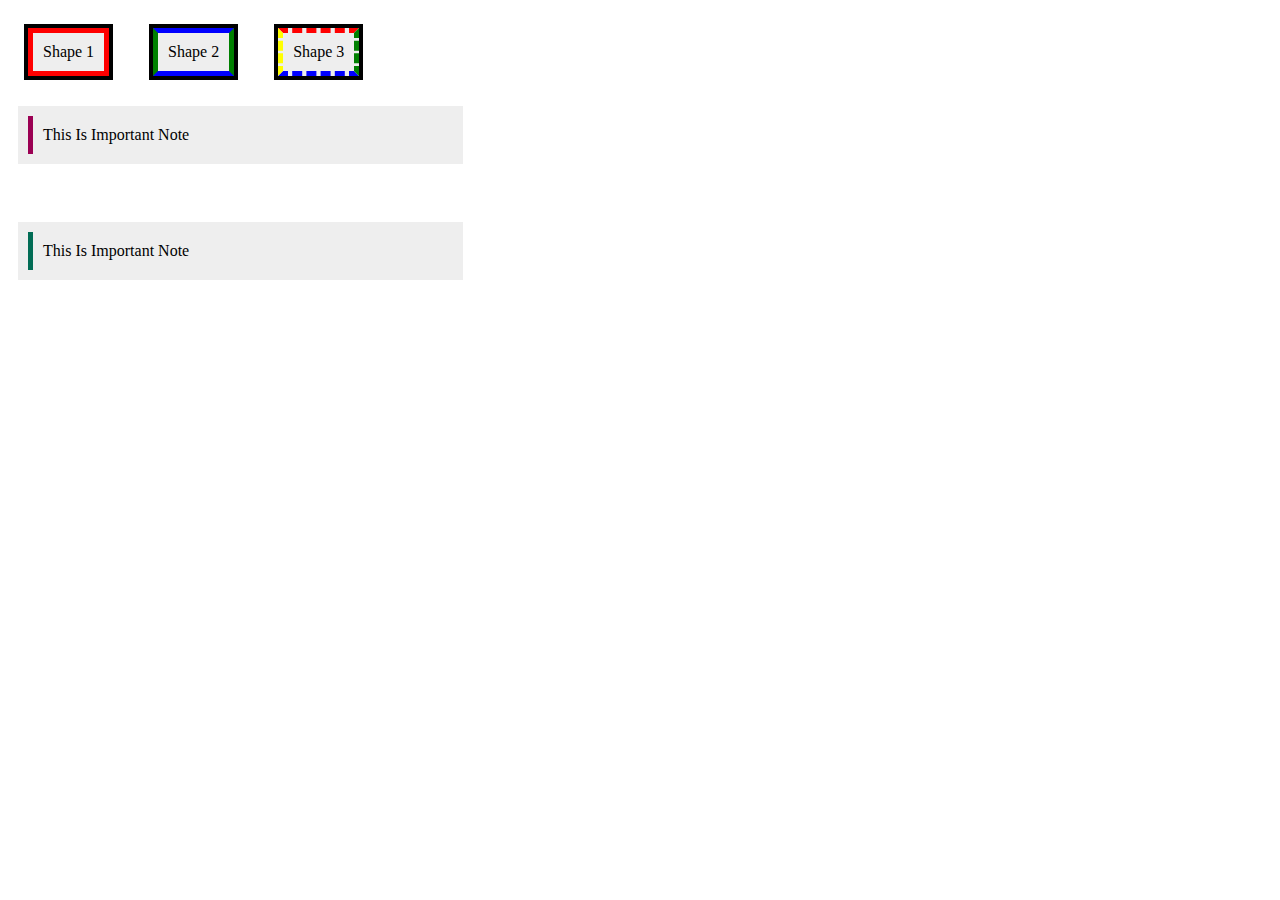
<file: Week1/For Lessons 09 To 12/index.html>
<!-- The Assignments From 09 To 12 -->

<!DOCTYPE html>
<html lang="en">
<head>
    <meta charset="UTF-8">
    <meta name="viewport" content="width=device-width, initial-scale=1.0">
    <title>Assignment-3</title>
    <link rel="stylesheet" href="css/master.css">
</head>
<body>
    <div class="shape1"> Shape 1</div>
    <div class="shape2"> Shape 2</div>
    <div class="shape3"> Shape 3</div>

    <div class="note"> This Is Important Note</div>
    <div class="note1"> This Is Important Note</div>
    <div class="note2"> This Is Important Note</div>
</body>
</html>
</file>
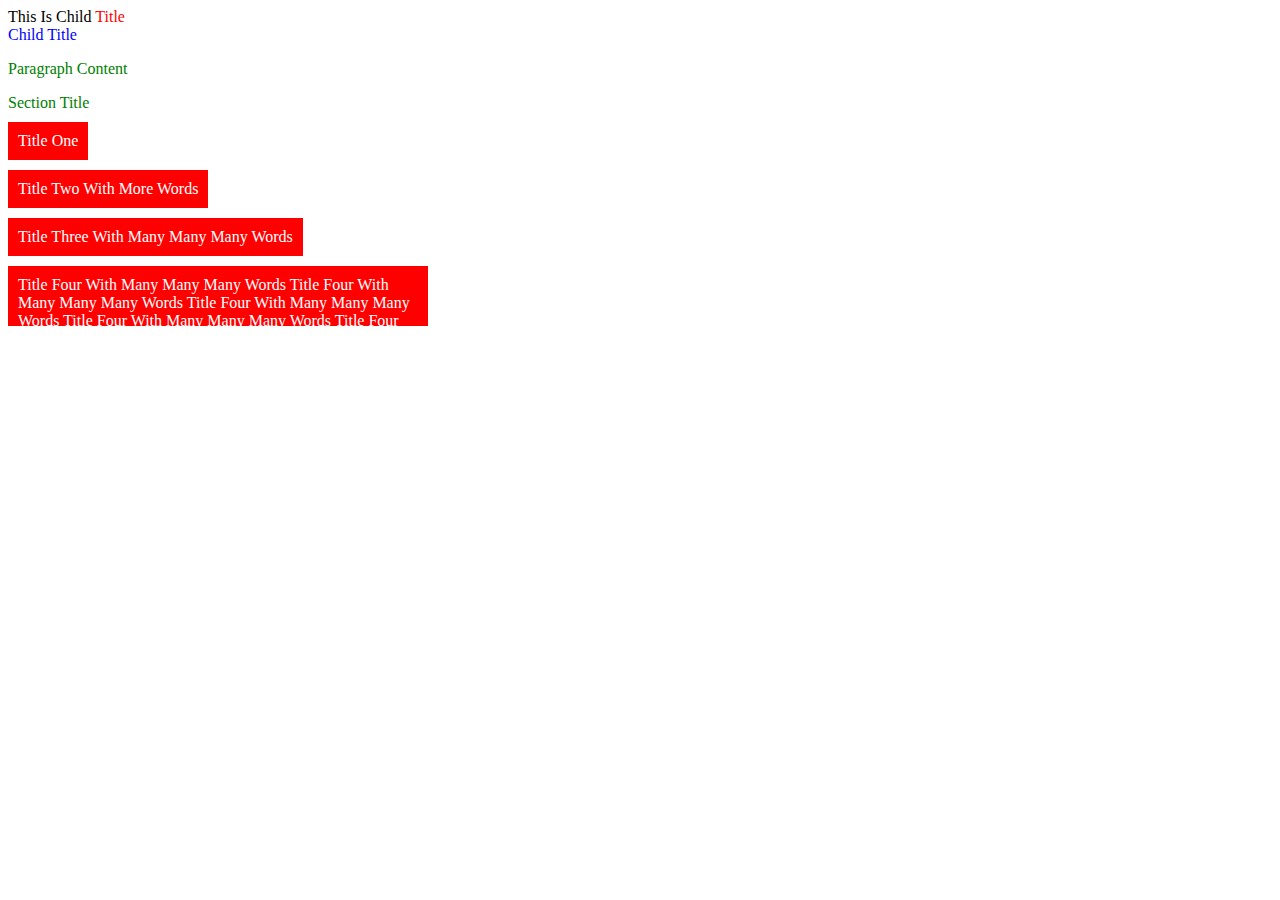
<file: Week2/For Lessons 13 To 16/index.html>
<!-- The Assignments From 13 To 16 -->

 <!DOCTYPE html>
 <html lang="en">
 <head>
     <meta charset="UTF-8">
     <meta name="viewport" content="width=device-width, initial-scale=1.0">
     <title>Assignment-4</title>
     <link rel="stylesheet" href="css/master.css">
 </head>
 <body>
     <!-- 01 -->
     <div class="parent">
         <div class="child">This Is Child 
             <span class="title">Title</span>
         </div>
         <span class="title">Child Title</span>
         <p>Paragraph Content</p>
       </div>
       <div class="title">Section Title</div>
 
     <!-- 02 -->
     <div class="dimension">Title One</div>
     <div class="dimension">Title Two With More Words </div>
     <div class="dimension">Title Three With Many Many Many Words </div>
     <div class="dimension">Title Four With Many Many Many Words Title Four With Many Many Many Words Title Four With Many Many Many Words Title Four With Many Many Many Words Title Four With Many Many Many WordsTitle Four With Many Many Many WordsTitle Four With Many Many Many WordsTitle Four With Many Many Many Words </div>
     
 </body>
 </html>
</file>
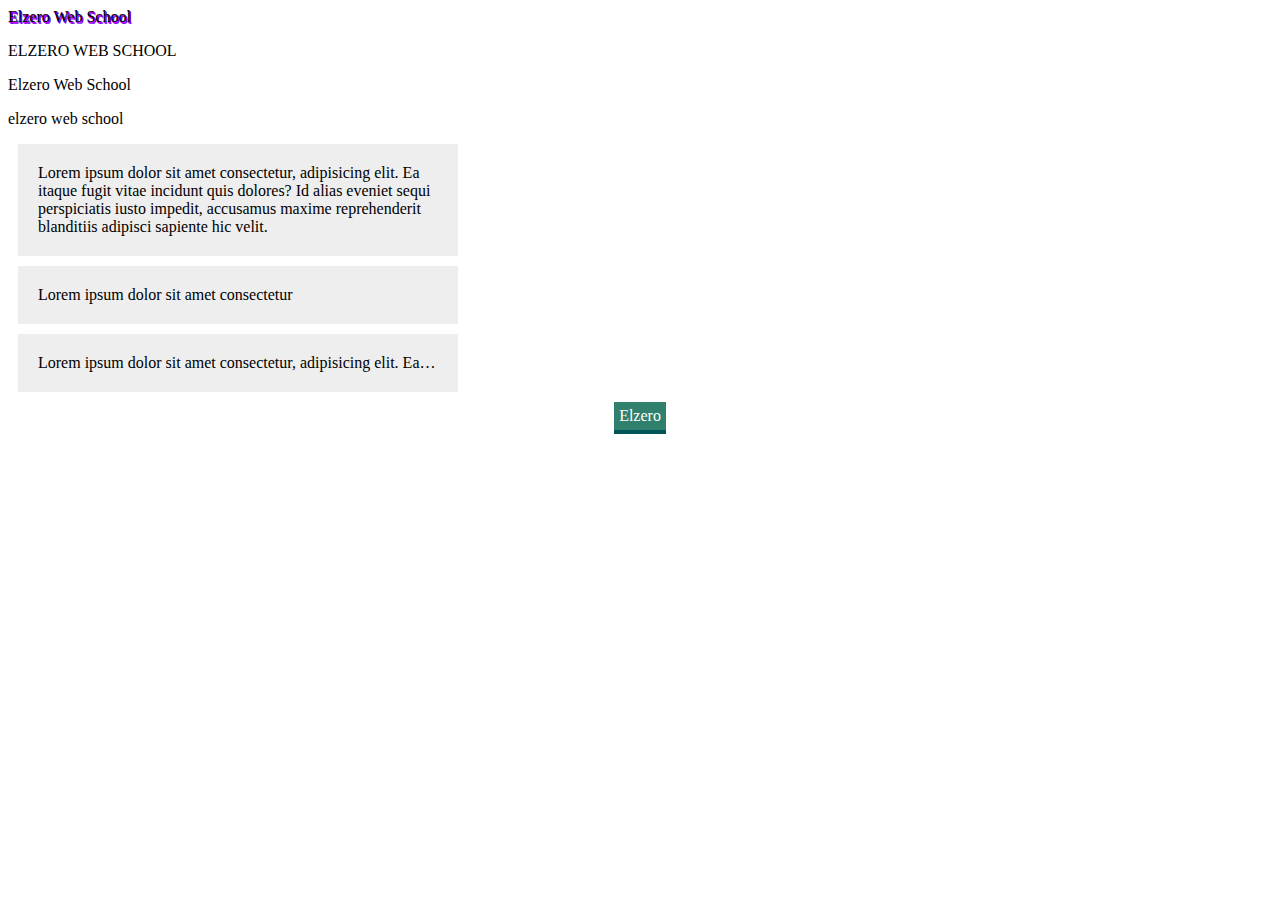
<file: Week2/For Lessons 17 To 21/index.html>
<!-- The Assignments From 17 To 21 -->

 <!DOCTYPE html>
 <html lang="en">
 <head>
    <meta charset="UTF-8">
    <meta name="viewport" content="width=device-width, initial-scale=1.0">
    <title>Assignment-5</title>
    <link rel="stylesheet" href="css/master.css">
 </head>
 <body>
    <!-- 01 -->
    <div class="shadow"> Elzero Web School </div>

    <!-- 02 -->
    <p class="one">elzero Web school</p>
    <p class="two">elzero Web school</p>
    <p class="three">elzero Web school</p>

    <!-- 03 -->
    <div class="over">
        Lorem ipsum dolor sit amet consectetur, adipisicing elit.
        Ea itaque fugit vitae incidunt quis dolores? Id alias
        eveniet sequi perspiciatis iusto impedit,
        accusamus maxime reprehenderit blanditiis adipisci sapiente hic velit.
      </div>
      <div class="over">
        Lorem ipsum dolor sit amet consectetur
      </div>
      <div class="flow">
        Lorem ipsum dolor sit amet consectetur, adipisicing elit.
        Ea itaque fugit vitae incidunt quis dolores? Id alias
        eveniet sequi perspiciatis iusto impedit,
        accusamus maxime reprehenderit blanditiis adipisci sapiente hic velit.
      </div>

      <!-- 04 -->
      <a href="https://elzero.org">elzero</a>
 </body>
 </html>
</file>
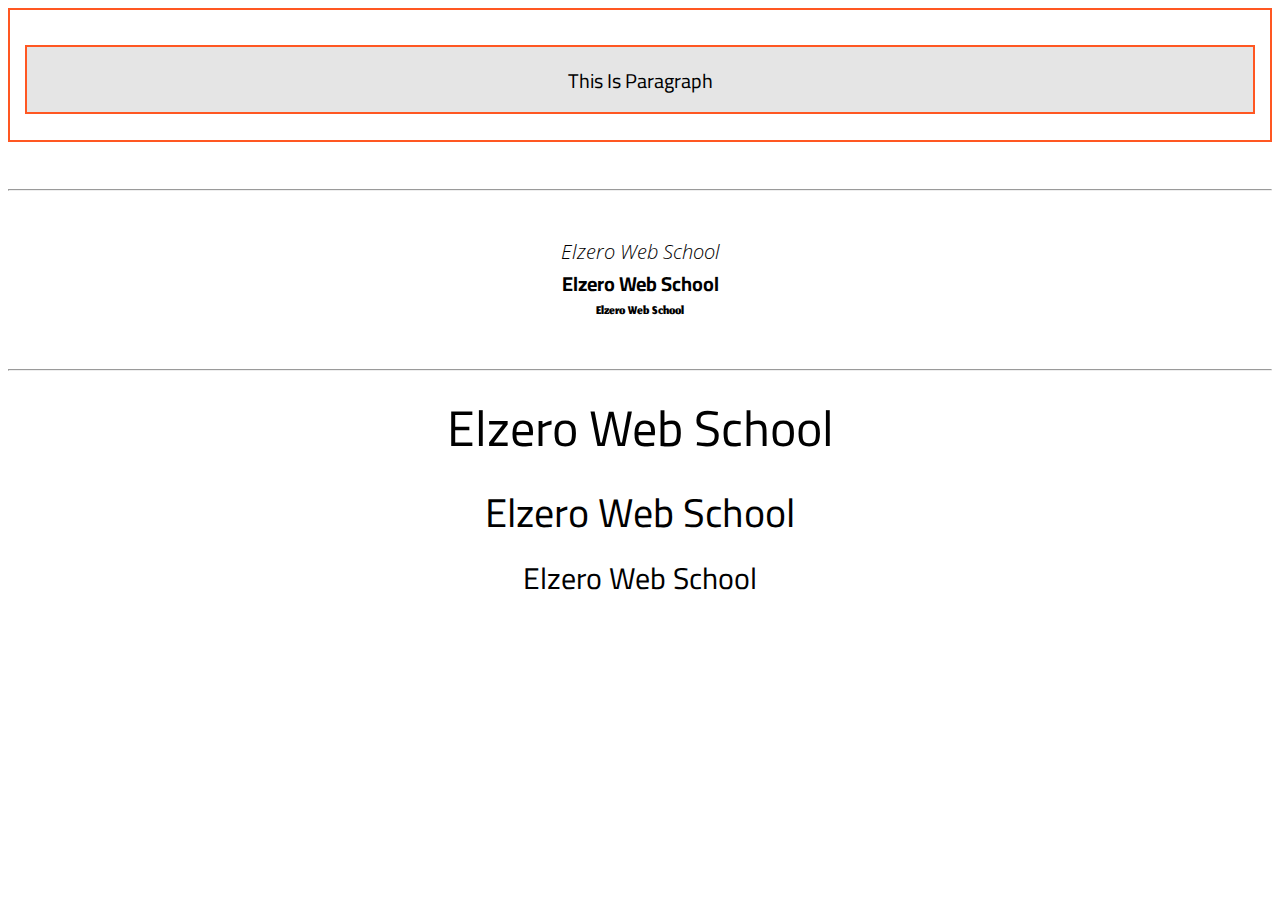
<file: Week2/For Lessons 22 To 26/index.html>
<!-- The Assignments From 22 To 26 -->

<!DOCTYPE html>
<html lang="en">
<head>
    <meta charset="UTF-8">
    <meta name="viewport" content="width=device-width, initial-scale=1.0">
    <title>Assignment-6</title>
    <link rel="stylesheet" href="css/master.css">
    <link rel="preconnect" href="https://fonts.googleapis.com">
    <link rel="preconnect" href="https://fonts.gstatic.com" crossorigin>
    <link href="https://fonts.googleapis.com/css2?family=Cairo&family=Open+Sans:ital,wght@1,300&display=swap" rel="stylesheet">
    <link rel="preconnect" href="https://fonts.googleapis.com">
    <link rel="preconnect" href="https://fonts.gstatic.com" crossorigin>
    <link href="https://fonts.googleapis.com/css2?family=Cairo&family=Jomhuria&display=swap" rel="stylesheet">
</head>
<body>
    <!-- ----01---- -->
    <div class="p">
        <p>This Is Paragraph</p>
    </div> <br><hr><br>

    <!-- ----02---- -->
    <div class="f1"> Elzero Web School </div>
    <div class="f2"> Elzero Web School </div>
    <div class="f3"> Elzero Web School </div>  <br><hr>

    <!-- ----03---- -->
    <div class="f4"> Elzero Web School </div>
    <div class="f5"> Elzero Web School </div>
    <div class="f6"> Elzero Web School </div>  <br>
</body>
</html>
</file>
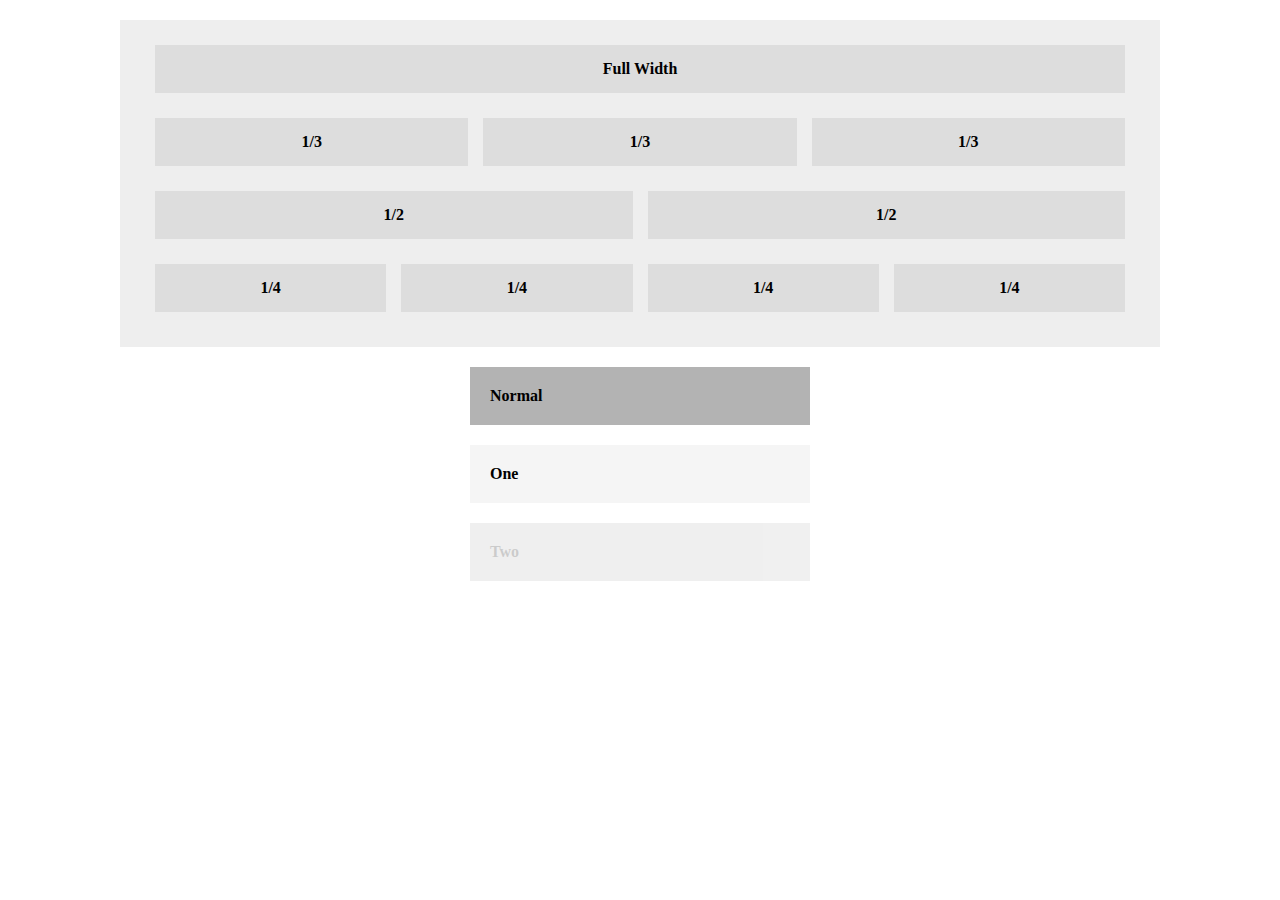
<file: Week3/For Lessons 27 To 29/index.html>
<!-- The Assignments From 27 To 29 -->

 <!DOCTYPE html>
 <html lang="en">
 <head>
    <meta charset="UTF-8">
    <meta name="viewport" content="width=device-width, initial-scale=1.0">
    <title>Assignment-7</title>
    <!-- CSS Style -->
    <link rel="stylesheet" href="css/master.css">    
 </head>
 <body>
    <!-- 01 -->
    <div class="parent">
        <div class="l1">Full Width</div>
        <div class="l2"> 1/3 </div>
        <div class="l2"> 1/3 </div>
        <div class="l2"> 1/3 </div> 
        <div class="l3"> 1/2 </div>
        <div class="l3"> 1/2 </div> 
        <div class="l4"> 1/4 </div>
        <div class="l4"> 1/4 </div>
        <div class="l4"> 1/4 </div>
        <div class="l4"> 1/4 </div>
        <p class="clear"></p>
    </div>

    <!-- 02 -->
    <div class="normal">Normal</div>
    <div class="one">One</div>
    <div class="two">Two</div>
 </body>
 </html>
</file>
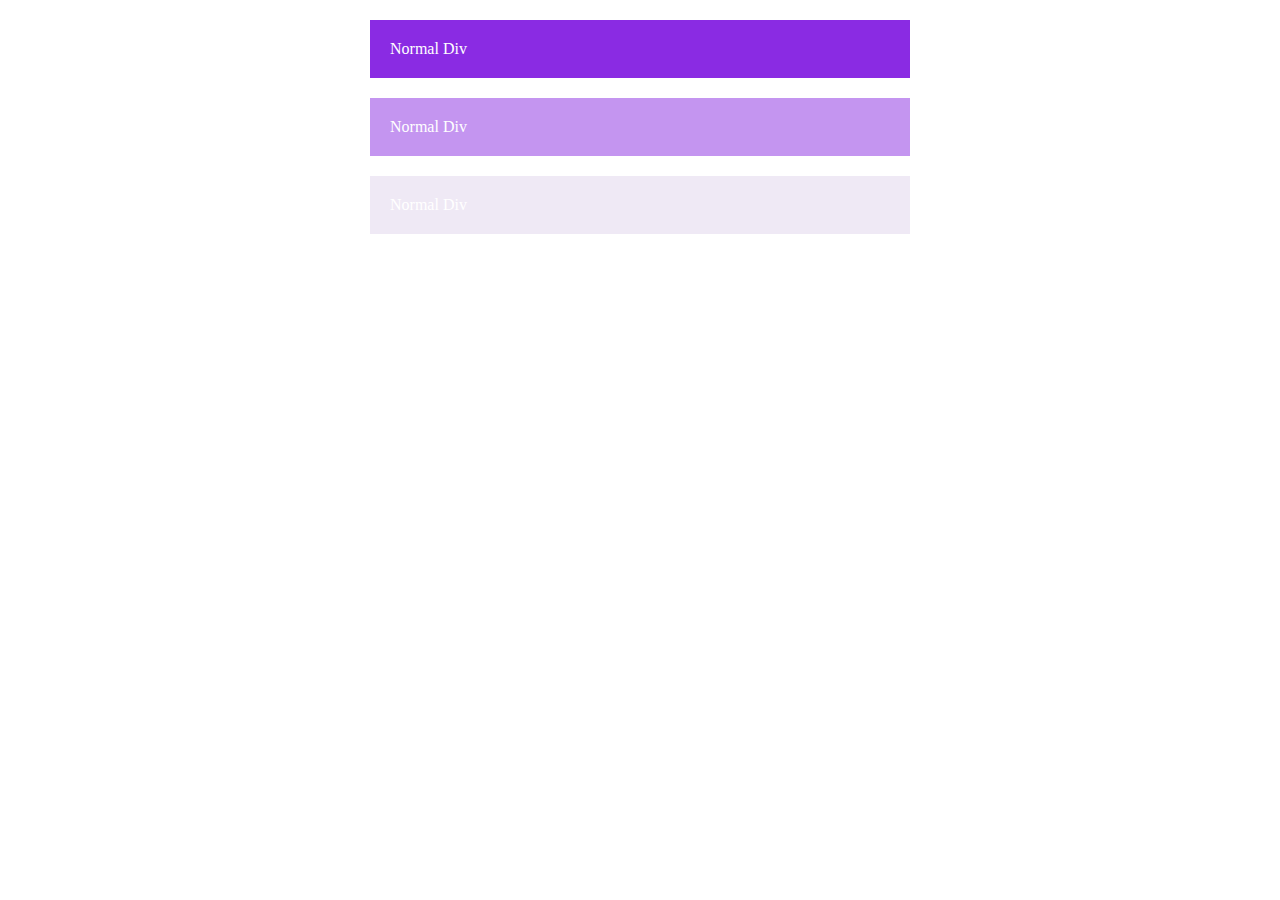
<file: Week1/For Lessons 05 To 08/assign-1.html>
<!-- The Assignments From 05 To 08 -->

<!DOCTYPE html>
<html lang="en">
<head>
    <meta charset="UTF-8">
    <title>Assignment-2</title>
    <link rel="stylesheet" href="css/assign-1.css">
</head>
<body>
    <!-- 01 -->
        <div class="assign-1-shape-1 assign-1">Normal Div</div>
        <div class="assign-1-shape-2 assign-1">Normal Div</div>
        <div class="assign-1-shape-3 assign-1">Normal Div</div> 
</body>
</html>
</file>
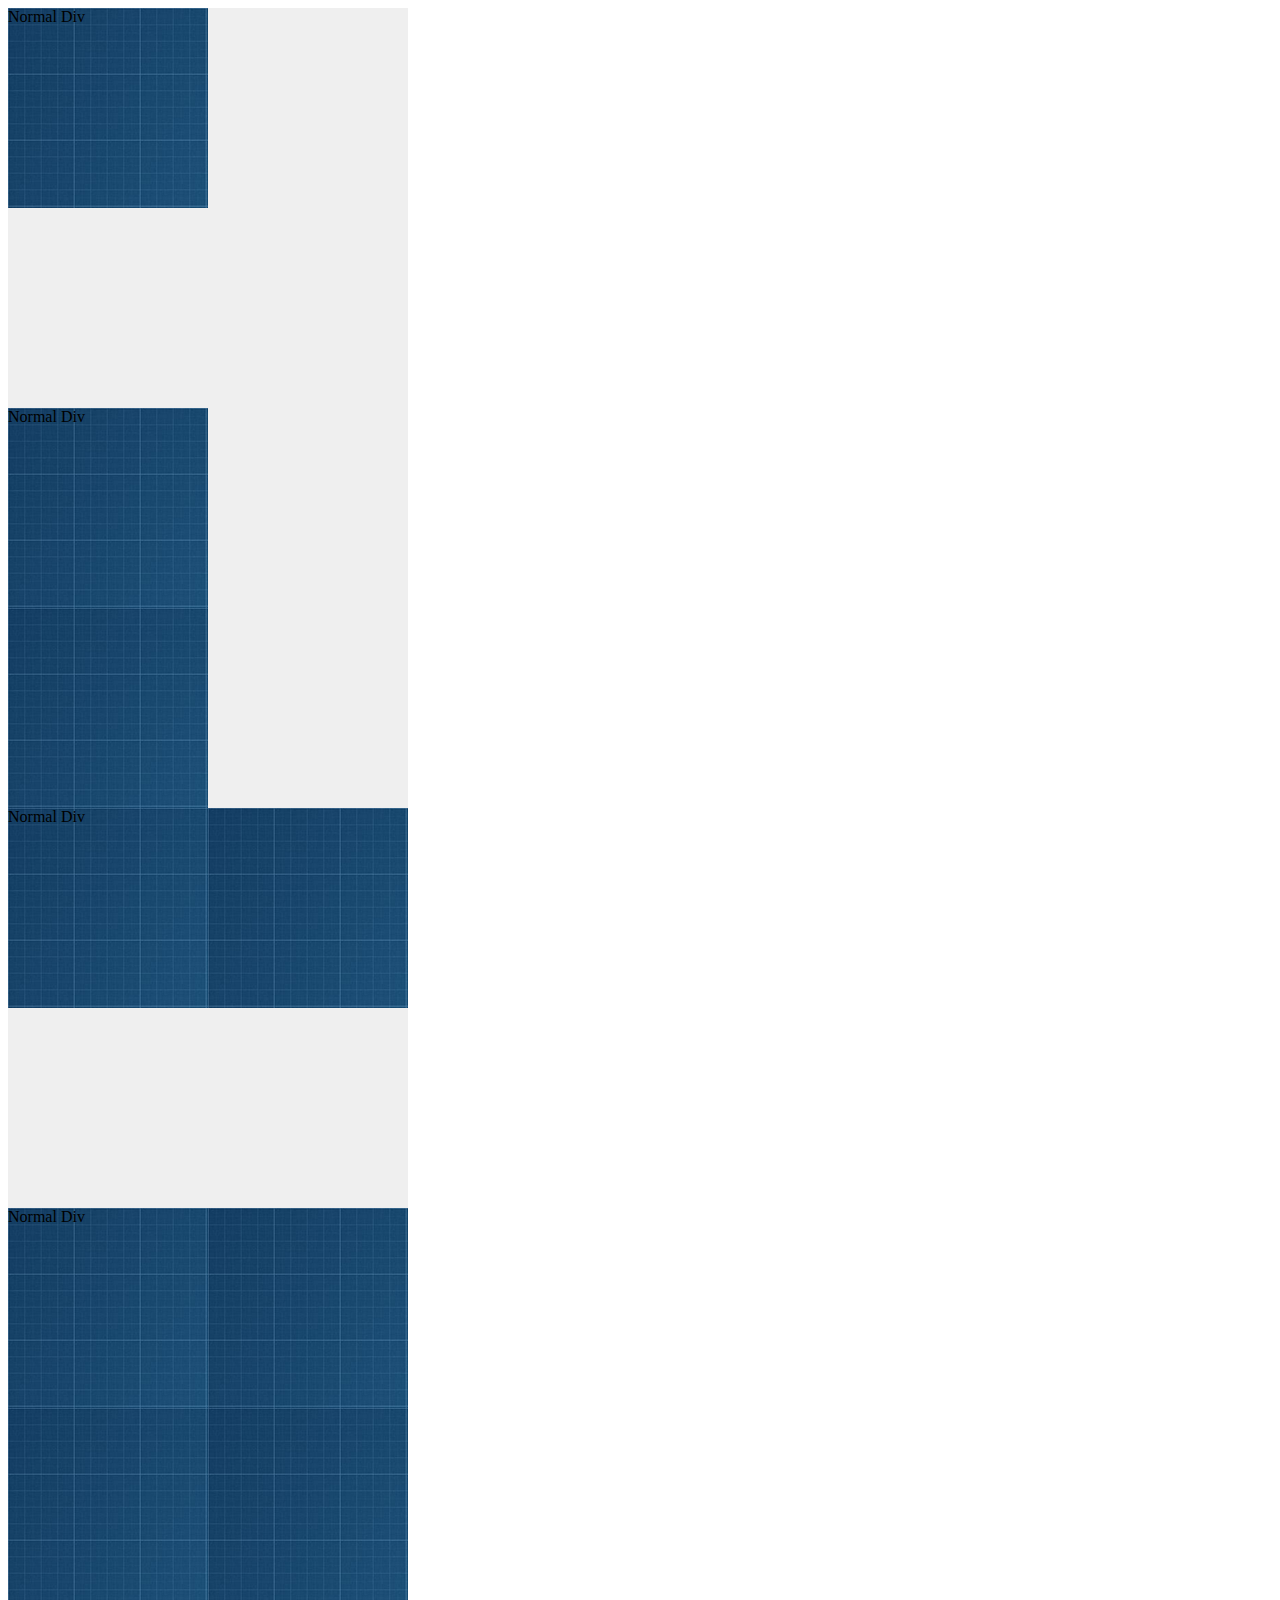
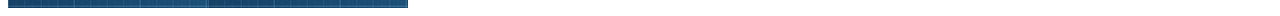
<file: Week1/For Lessons 05 To 08/assign-2.html>
<!-- The Assignments From 05 To 08 -->

<!DOCTYPE html>
<html lang="en">
<head>
    <meta charset="UTF-8">
    <title>Assignment-2</title>
    <link rel="stylesheet" href="css/assign-2.css">
</head>
<body>
    <!-- 02 -->
        <div class="assign-2-shape-1">Normal Div</div>
        <div class="assign-2-shape-2">Normal Div</div> 
        <div class="assign-2-shape-3">Normal Div</div>
        <div class="assign-2-shape-4">Normal Div</div>
</body>
</html>
</file>
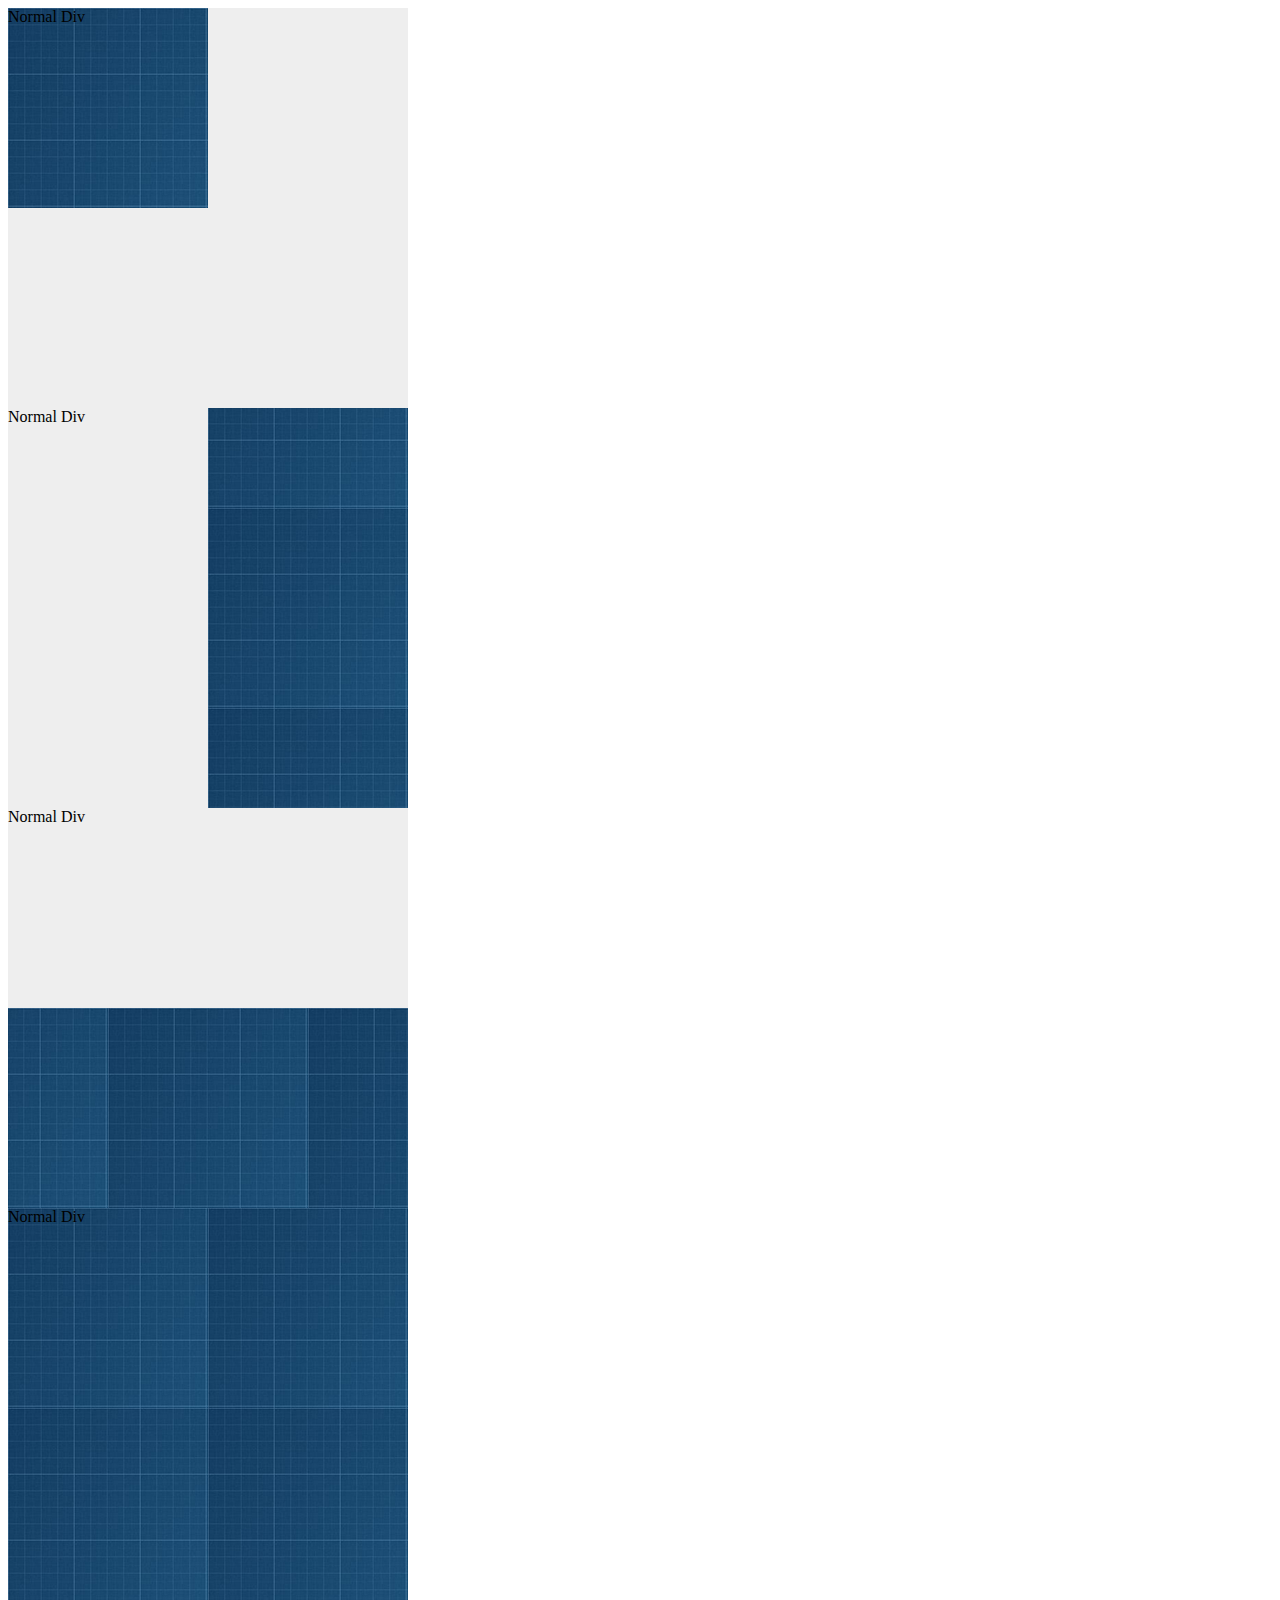
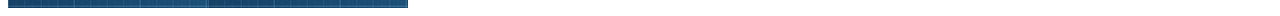
<file: Week1/For Lessons 05 To 08/assign-3.html>
<!-- The Assignments From 05 To 08 -->

<!DOCTYPE html>
<html lang="en">
<head>
    <meta charset="UTF-8">
    <title>Assignment-2</title>
    <link rel="stylesheet" href="css/assign-3.css">
</head>
<body>
    <!-- 03 -->
        <div class="assign-3-shape-1">Normal Div</div>
        <div class="assign-3-shape-2">Normal Div</div> 
        <div class="assign-3-shape-3">Normal Div</div>
        <div class="assign-3-shape-4">Normal Div</div> 
</body>
</html>
</file>
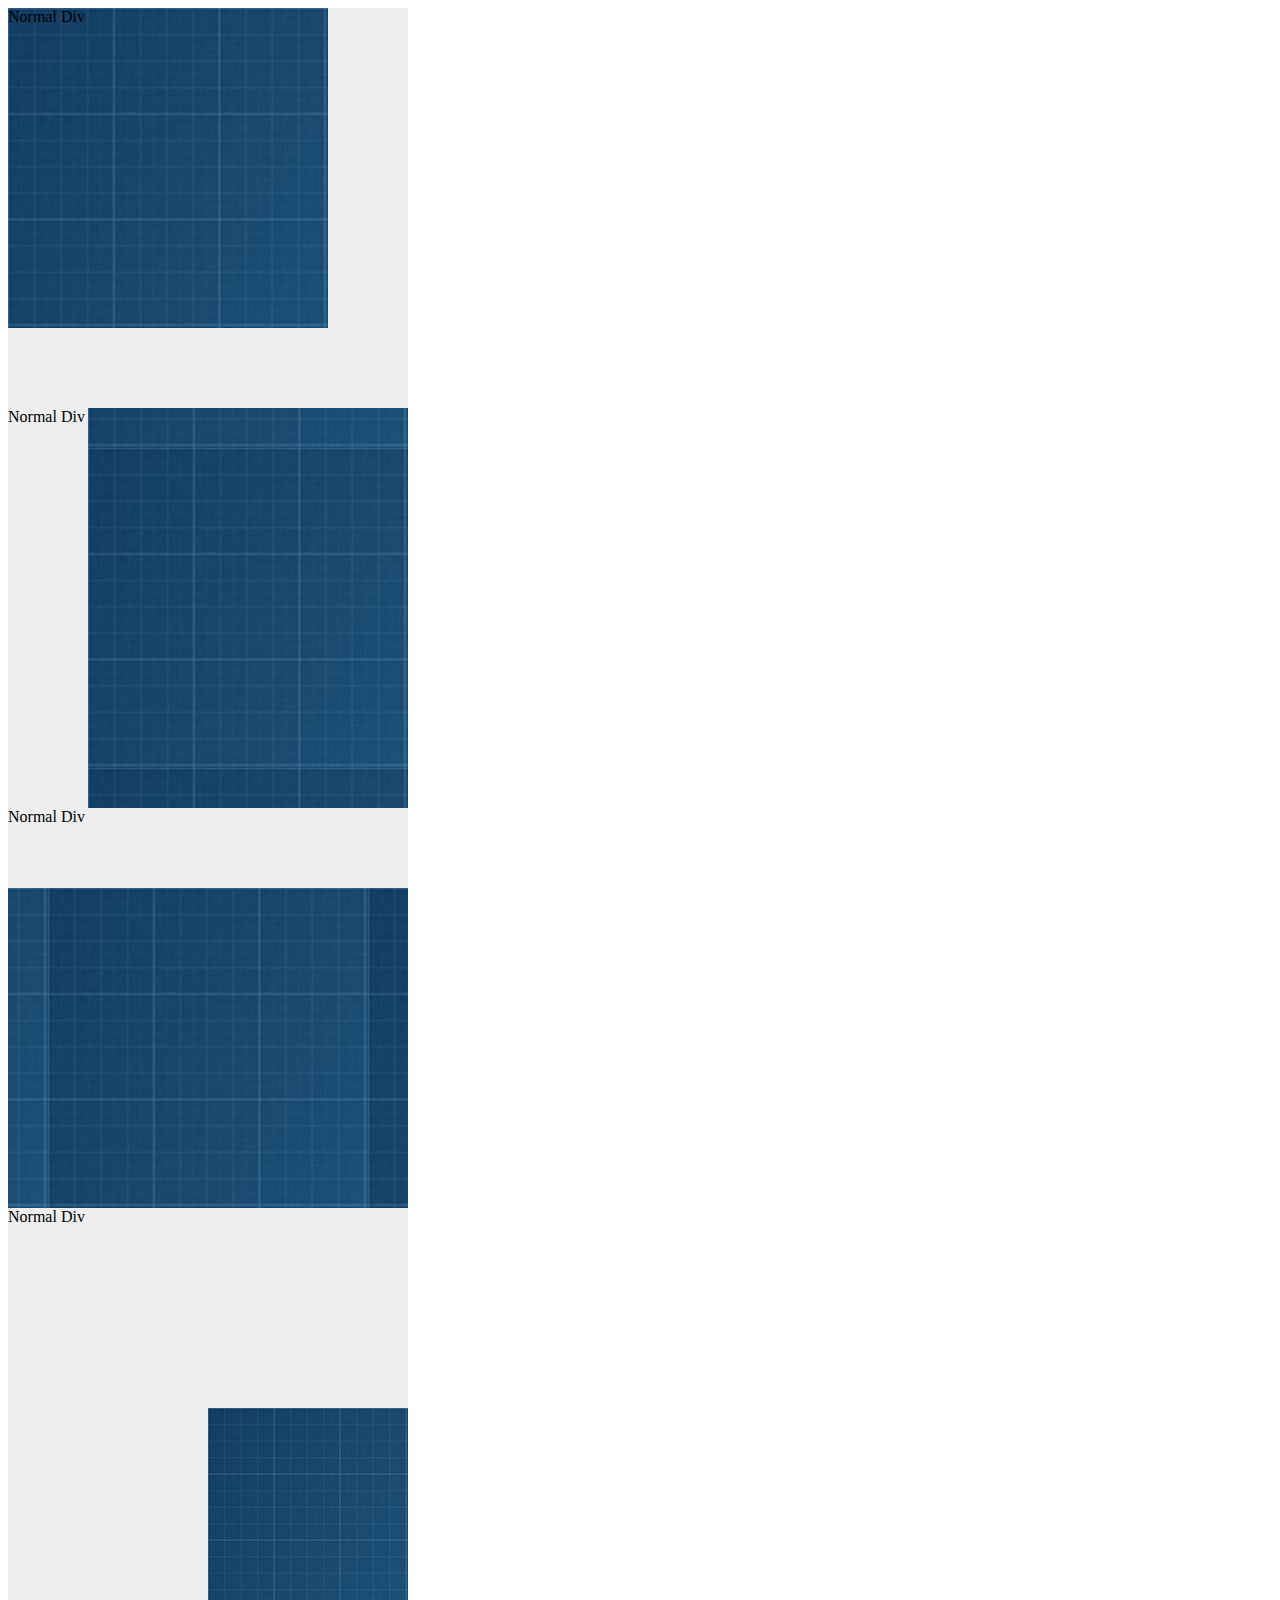
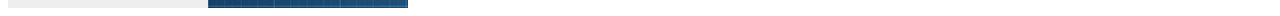
<file: Week1/For Lessons 05 To 08/assign-4.html>
<!-- The Assignments From 05 To 08 -->

<!DOCTYPE html>
<html lang="en">
<head>
    <meta charset="UTF-8">
    <title>Assignment-2</title>
    <link rel="stylesheet" href="css/assign-4.css">
</head>
<body>
    <!-- 04 -->
        <div class="assign-4-shape-1">Normal Div</div>
        <div class="assign-4-shape-2">Normal Div</div> 
        <div class="assign-4-shape-3">Normal Div</div>
        <div class="assign-4-shape-4">Normal Div</div>        
</body>
</html>
</file>
<file: Week1/For Lessons 09 To 12/css/master.css>
/*  The Assignments From 09 To 12  */

/*---- 01 ----*/
div{
    display: inline-block;
    background-color: #eee;
    padding: 10px;
    margin: 20px;
    outline: 4px solid black;
}

.shape1{
    border: 5px solid red;
}

.shape2{
    border-width: 5px;
    border-color: blue green;
    border-style: solid;
}

.shape3{
    border-width: 5px;
    border-color: red green blue yellow;
    border-style: dashed;
}

/*---- 02 ----*/
.note{
    outline: 10px solid #eee;
    display: block;
    width: 400px;
    padding: 10px;
    border-left: 5px solid rgb(155, 0, 83);
}

.note1{
    outline: 5px solid #eee;
    display: block;
    width: 400px;
    padding: 10px;
    border-left: 5px solid rgb(0, 34, 128);
    visibility: hidden;
}

.note2{
    outline: 10px solid #eee;
    display: block;
    width: 400px;
    padding: 10px;
    border-left: 5px solid rgb(1, 108, 85);
}
</file>
<file: Week2/For Lessons 13 To 16/css/master.css>
/* <!-- The Assignments From 13 To 16 --> */

/* 01 */
.parent .child .title{
    color: red;
}

.parent .title{
    color: blue;
}

.title,
p{
    color: green;
}

/* 02 */
.dimension{
    background-color: red;
    color: white;
    margin: 10px 0;
    padding: 10px;
    display: block;
    width: fit-content;
    max-width: 400px;
    max-height: 40px;
    overflow: hidden;
}
</file>
<file: Week2/For Lessons 17 To 21/css/master.css>
/* <!-- The Assignments From 17 To 21 --> */

/* 01 */
.shadow{
    text-shadow: .5px .5px 0 rgb(221, 0, 255) , 1px 1px 0 #000dff , 1.5px 1.5px 0 rgb(123, 0, 255);
}

/* 02 */
.one{
    text-transform: uppercase;
}

.two{
    text-transform: capitalize;
}

.three{
    text-transform: lowercase;
}

/* 03 */
.over,
.flow{
    width: 400px;
    margin: 10px;
    padding: 20px;
    background-color: #eee;
}

.flow{
    white-space: nowrap;
    overflow: hidden;
    text-overflow: ellipsis;
}

/* 04 */
a{
    display: block;
    margin: auto;
    width: fit-content;
    color: white;
    padding: 5px;
    border-bottom: 4px solid #005558;
    background-color: #317f6d;
    text-decoration: none;
    text-transform: capitalize;
}
</file>
<file: Week2/For Lessons 22 To 26/css/master.css>
/* <!-- The Assignments From 22 To 26 --> */

/* 01 */
.p{
    padding: 15px;
    border: 2px solid #ff5722;
    height: 100px;
    margin: auto;
    text-align: center;
}

div p{
    padding: inherit;
    border: inherit;
    height: 35px;
    background-color: #e5e5e5;
}

/* 02 */
div{
    text-align: center;
}

.f1{
    font-family: "Open Sans";
    font-weight: 300;
    font-style: italic;
}

.f2{
    font-family: Cairo;
    font-weight: 700;
}

.f3{
    font-family: Jomhuria;
    font-weight: 400;
}

/* 03 */
html{
    font-family: Cairo;
    font-size: 20px;
}

.f4{
    font-size: 2.5rem;
}

.f5{
    font-size: 2rem;
}

.f6{
    font-size: 1.5rem;
}
</file>
<file: Week3/For Lessons 27 To 29/css/master.css>
/* <!-- The Assignments From 27 To 29 --> */

/* 01 */
.parent{
    width: 1000px;
    background-color: #eeeeee;
    margin: 20px auto;
}

.parent div{
    text-align: center;
    background-color: #ddd;
    padding: 15px 0;
    float: left;
    margin-top: 5px;
    margin-left: 15px;
}

.clear{
    clear: both;
}

.l1{
    width: calc(100% - 30px);
}

.l2{
    width: calc((100% - 60px) / 3);
}

.l3{
    width: calc((100% - 45px) / 2);
}

.l4{
    width: calc((100% - 75px) / 4);
    margin-bottom: 15px;
}

/* ------------------------------------------------------------ */
/* 02 */
div {
    margin: 20px auto;
    width: 300px;
    font-weight: bold;
    font-size: 1rem;
    padding: 20px;
    background-color: #b3b3b3;
    color: black;
  }

.one{
    background-color: #dddddd4d;
}

.two{
    opacity: 0.2;
}
</file>
<file: Week1/For Lessons 05 To 08/css/assign-1.css>
/*---- 01 ----*/
div{
    width: 500px;
    margin: 20px auto;
    padding: 20px;
    background-color: blueviolet; 
    background-color: hsl(271, 76%, 53%);
    background-color: #8a2be3;
    color: white;
}

.assign-1-shape-1{
    background-color: rgb(138, 43, 227);
}

.assign-1-shape-2{
    background-color: rgb(138, 43, 226, 50%)
}

.assign-1-shape-3{
    background-color: rgba(99, 38, 155, 0.1);
}
</file>
<file: Week1/For Lessons 05 To 08/css/assign-2.css>
/*---- 02 ----*/
 div{
    width: 400px;
    height: 400px;
    background-color: #eeee;
}

.assign-2-shape-1{
    background-image: url("css-assignment-5-8.png");
    background-repeat: no-repeat;
}

.assign-2-shape-2{
    background-image: url("css-assignment-5-8.png");
    background-repeat: repeat-y; 
}

.assign-2-shape-3{
    background-image: url("css-assignment-5-8.png");
    background-repeat: repeat-x; 
}

.assign-2-shape-4{
    background-image: url("css-assignment-5-8.png");
    background-repeat: repeat; 
}
</file>
<file: Week1/For Lessons 05 To 08/css/assign-3.css>
/* ---- 03 ---- */
div{
    width: 400px;
    height: 400px;
    background-color: #eee;
}

.assign-3-shape-1{
    background-image: url("css-assignment-5-8.png");
    background-repeat: no-repeat;
}

.assign-3-shape-2{
    background-image: url("css-assignment-5-8.png");
    background-repeat: repeat-y; 
    background-position: right; 
}

.assign-3-shape-3{
    background-image: url("css-assignment-5-8.png");
    background-repeat: repeat-x; 
    background-position: bottom;
}

.assign-3-shape-4{
    background-image: url("css-assignment-5-8.png");
    background-repeat: repeat; 
}
</file>
<file: Week1/For Lessons 05 To 08/css/assign-4.css>
/* ---- 04 ---- */
div{ 
    width: 400px;
    height: 400px;
    background-color: #eee;
}

.assign-4-shape-1{
    background-image: url("css-assignment-5-8.png");
    background-size: 80%; 
    background-repeat: no-repeat;   
}

.assign-4-shape-2{
    background-image: url("css-assignment-5-8.png");
    background-repeat: repeat-y; 
    background-size: 80%; 
    background-position: right;
}

.assign-4-shape-3{
    background-image: url("css-assignment-5-8.png");
    background-repeat: repeat-x; 
    background-size: 80%; 
    background-position: bottom;
}

.assign-4-shape-4{
    background-image: url("css-assignment-5-8.png");
    background-repeat: no-repeat; 
    background-size: 50%;
    background-position: right bottom;
}
</file>
